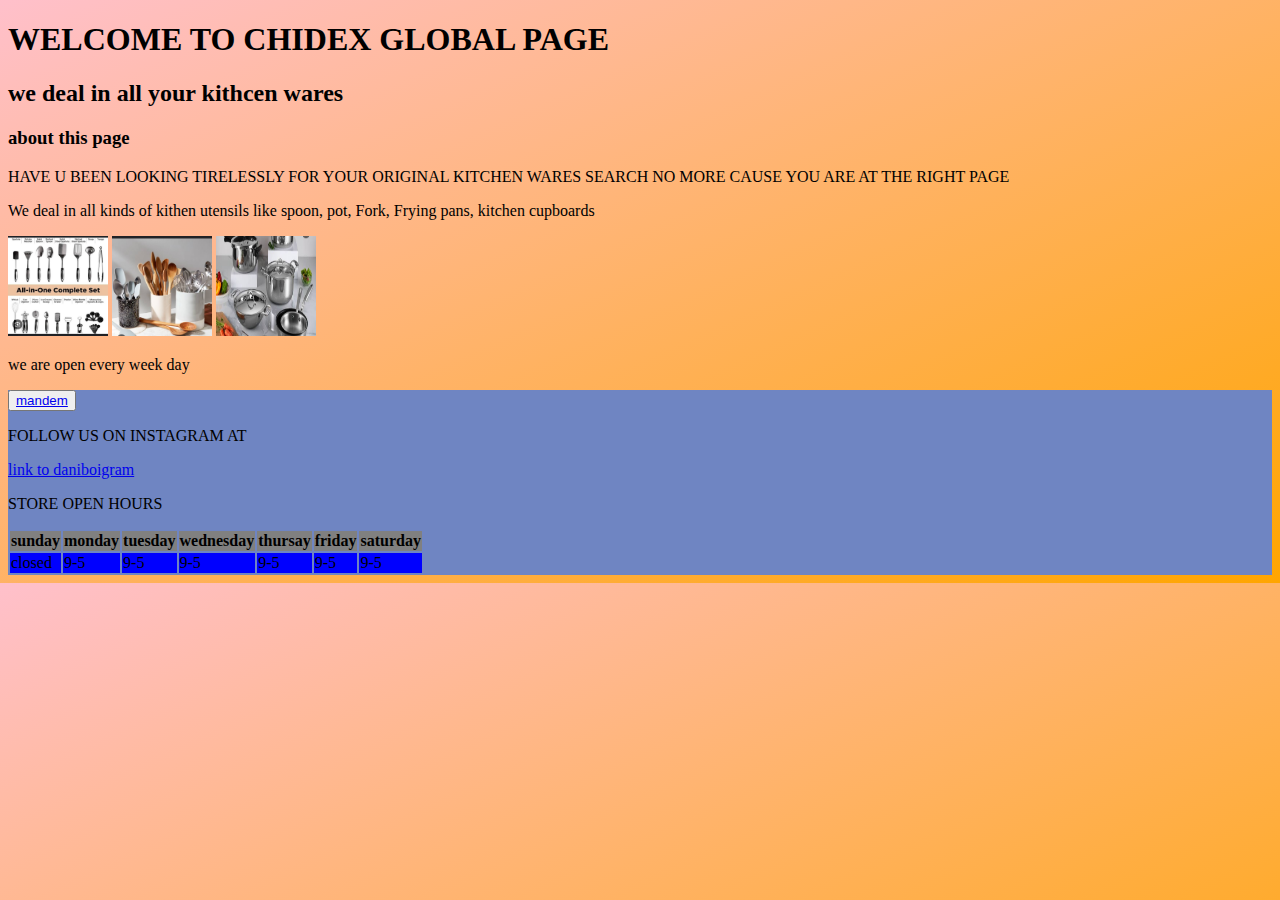
<file: index.html>
<!DOCTYPE html>
<html>
<head>
    <meta charset="UTF-8" />
    <title>CHIDEX GLOBAL</title>
    <link href="design.css" rel="stylesheet">
</head>
<body>
    <h1>WELCOME TO CHIDEX GLOBAL PAGE</hl>
    <h2>we deal in all your kithcen wares</h2>
    <h3>about this page</h3>
    <p>HAVE U BEEN LOOKING TIRELESSLY FOR YOUR ORIGINAL KITCHEN WARES SEARCH NO MORE CAUSE YOU ARE AT THE RIGHT PAGE</p>
    <P>We deal in all kinds of kithen utensils like spoon, pot, Fork, Frying pans, kitchen cupboards</P>
    <img style="height: 100px; width: 100px;" src= "./images/Screenshot_20241219_002526_com.google.android.googlequicksearchbox_edit_54206321607873.jpg" /> <img style="height: 100px; width: 100px;" src = "./images/Screenshot_20241219_002534_com.google.android.googlequicksearchbox_edit_54219537394851.jpg" /> <img style="height: 100px; width: 100px;" src = "./images/Screenshot_20241219_002647_com.google.android.googlequicksearchbox_edit_54309687316191.jpg"/>
    <p>we are open every week day</p>
    
    
  
    <div class="table1">
    <table>
        <tr style = "background-color: grey">
            <th>sunday</th>
            <th>monday</th>
            <th>tuesday</th>
            <th>wednesday</th>
            <th>thursay</th>
            <th>friday</th>
            <th>saturday</th>
        </tr>

        <tr style = "background-color: blue; align-items: center">
            <td>closed</td>
              <td>9-5</td>
              <td>9-5</td>
              <td>9-5</td>
              <td>9-5</td>
              <td>9-5</td>
              <td>9-5</td>

</tr>
</div>
              <button><a href="/mandem.html">mandem</a></button>

              <p>FOLLOW US ON INSTAGRAM AT</p>
       <a href="https://instagram.com">link to daniboigram</a>

<p>STORE OPEN HOURS</p>
</body>
</html>
</file>
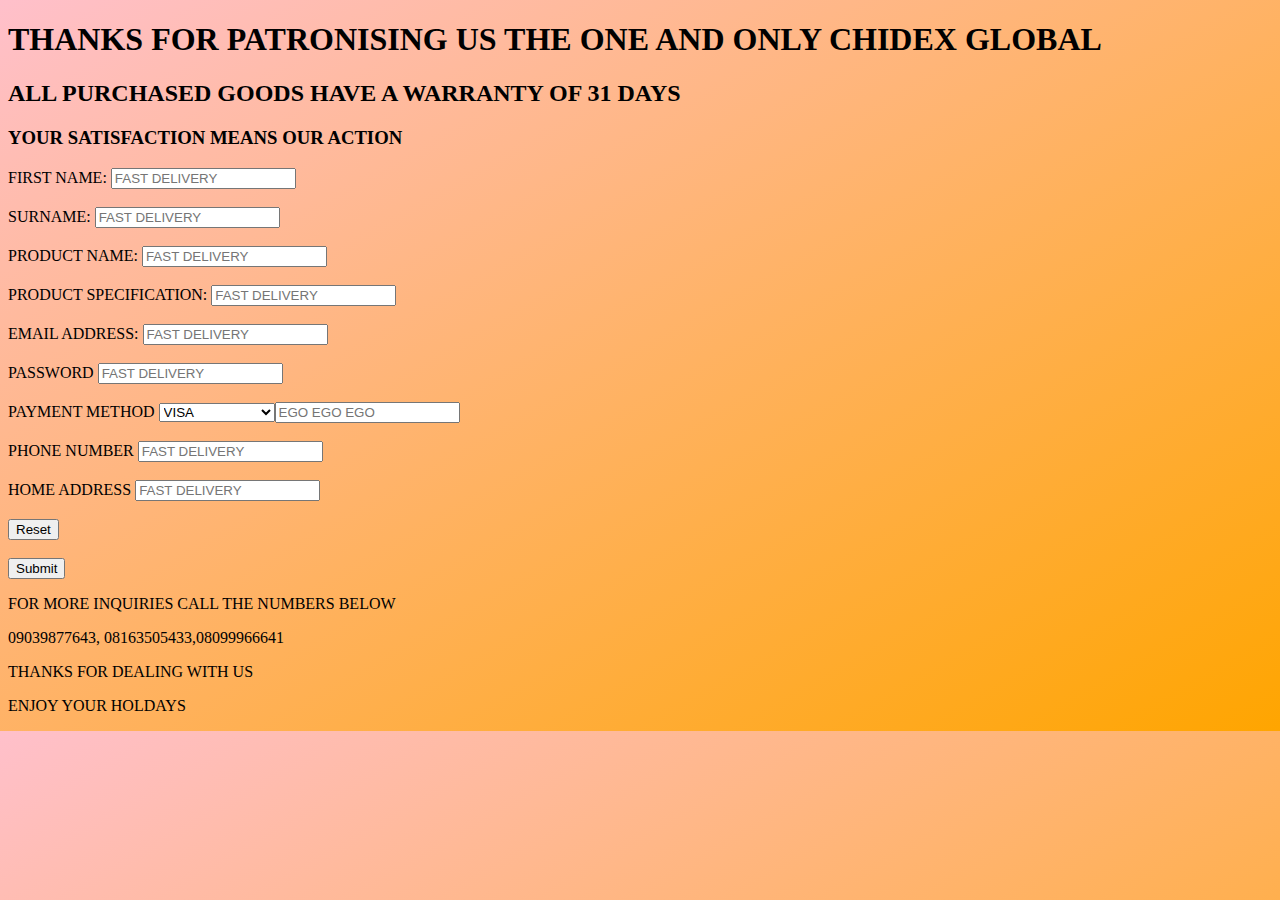
<file: AMAPIANO.html>
<!DOCTYPE html>
<html>
<head>
    <meta charset="UTF-8" />
    <title>CHIDEX GLOBAL</title>
    <link href="design.css" rel="stylesheet">
</head>
<body>
    <h1>THANKS FOR PATRONISING US THE ONE AND ONLY CHIDEX GLOBAL</hl>
    <h2>ALL PURCHASED GOODS HAVE A WARRANTY OF 31 DAYS</h2>
    <h3>YOUR SATISFACTION MEANS OUR ACTION</h3>

    <form action="action_page.php" method="POST"></form>


        <div >
        <label for="fname">FIRST NAME:</label>
        <input type="text"  id="fname"  name="fname" placeholder="FAST DELIVERY" REQUIRED> 
        </div>

        <br>


        <div>
        <LABEL for="lname">SURNAME:</LABEL>
        <input type="text" id="lname" name="lname"  placeholder="FAST DELIVERY"></input>
        </div>

        <br>

        <div>
            <label for="pname">PRODUCT NAME:</label>
            <input type="text" id="pname" name="pname" placeholder="FAST DELIVERY" REQUIRED>
         </div>
         
         <br>
       <div>
       <label for="pspecification">PRODUCT SPECIFICATION:</label>
        <input type="text"  id="pspecification" name="pspecification=" placeholder="FAST DELIVERY" REQUIRED>
       </div>

       <br>
     <div>
       <label for="email">EMAIL ADDRESS:</label>
       <input type="text" id="email" name="email" placeholder="FAST DELIVERY" required>
     </div>

     <br>

     <div>
     <label foe="password">PASSWORD</label>
     <input type="text" id="code"  name="code" placeholder="FAST DELIVERY" REQUIRED>
    </div>

    <br>
    <div>
    <label for="pmethod">PAYMENT METHOD</label>
    <select id="pmethod" name="pmethod" placeholder="EGO EGO EGO" required>
      <option value="visa">VISA</option>
      <option value="MASTERCARD">MASTERCARD</option>
      <option value="giftcard" >GIFTCARD</option> 
      <option value="bank">BANK </option>
    </div>

    <br>

    <div>
      <label for="azza">ACCOUNT NUMBER</label>
      <input type="number" id="azza" name="azza" placeholder="EGO EGO EGO" required>
 </div>

 <br>

   <div>
   <label for="TEL">PHONE NUMBER</label>
   <input type="text"  id="TEL"  name="TEL" placeholder="FAST DELIVERY" REQUIRED>
 </div>

 <br>

 <div>
  <label for="location">HOME ADDRESS</label>
  <input type="location"  id="location" name="location" placeholder="FAST DELIVERY">
</div>

   <br>

  <div>
    <input type ="RESET">
  </div>

  <br>

<div>
     <input type="SUBMIT">
     
</div>

<p>FOR MORE INQUIRIES CALL THE NUMBERS BELOW</p>
    <P>09039877643, 08163505433,08099966641</P>
    


    </form>

    <p>THANKS FOR DEALING WITH US</p>
     <P>ENJOY YOUR HOLDAYS</P>
    
</body>
</html>
</file>
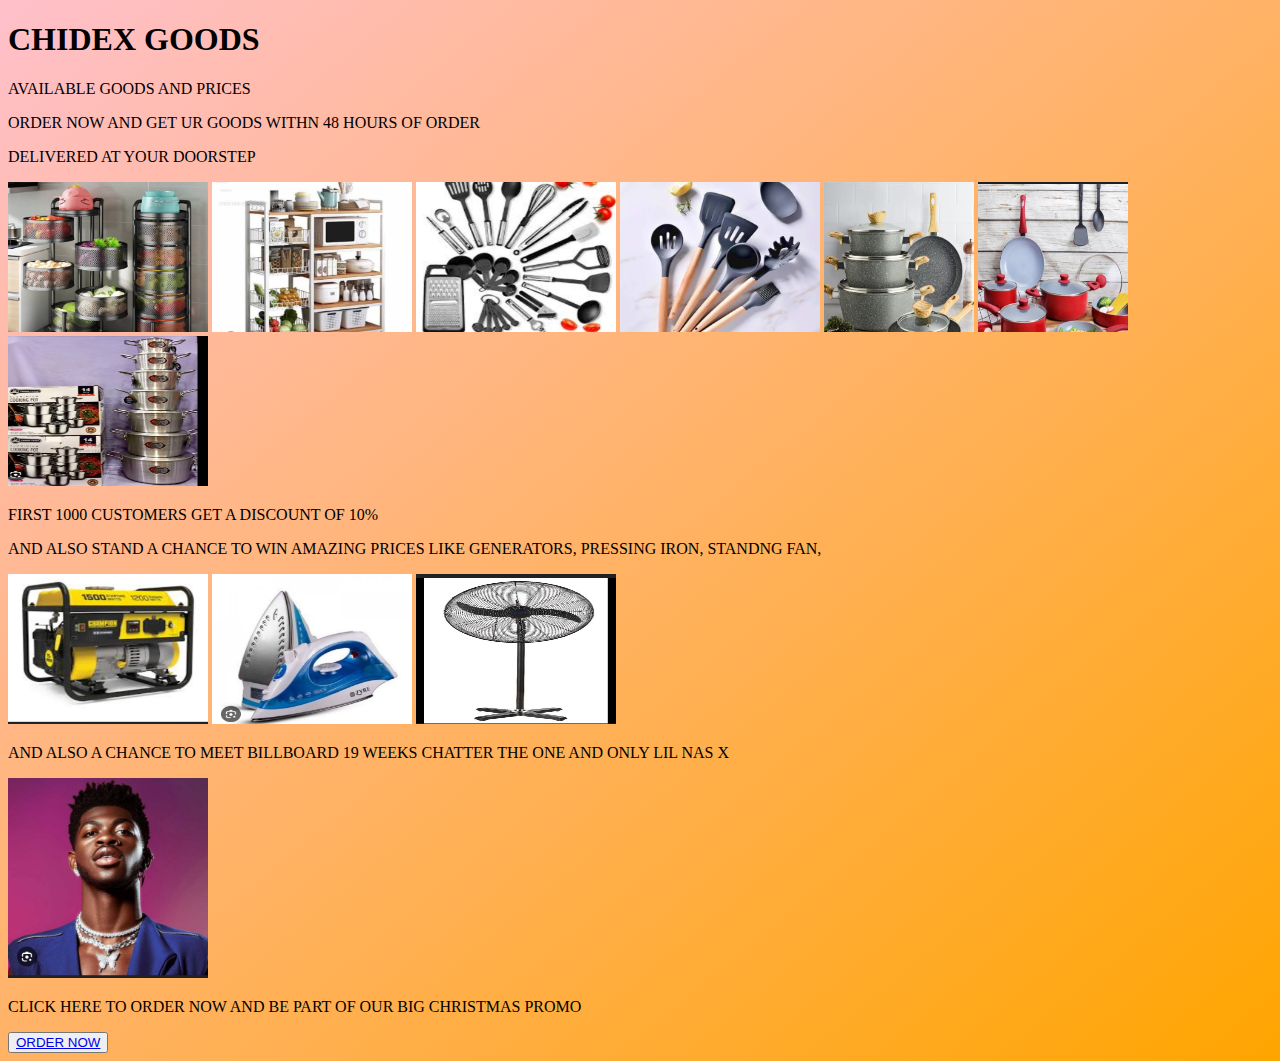
<file: html practice 2.html>
<!DOCTYPE html>
<html lang="en">
<head>
        <meta charset="UTF-8">
        <meta name="viewport" content="width=device-width, initial-scale=1.0">
        <title>Hello World</title>
</head>
<body>
        
        <h1>CHIDEX GOODS</h1>
        <p>AVAILABLE GOODS AND PRICES</p>
        <p>ORDER NOW AND GET UR GOODS WITHN 48 HOURS OF ORDER</p> 
        <P>DELIVERED AT YOUR DOORSTEP</P>
        <img style="height: 150px; width: 200px" src="./images/Screenshot_20241219_002720_com.google.android.googlequicksearchbox_edit_54345928834415.jpg"  12000/>  <img style="height:150px; width:200px;" src="./images/Screenshot_20241219_002734_com.google.android.googlequicksearchbox_edit_54360358423996.jpg"/>  <img style="height: 150px; width: 200px" src="./images/Screenshot_20241219_002543_com.google.android.googlequicksearchbox_edit_54234293542765.jpg"/>  <img style="height: 150px; width: 200px" src="./images/Screenshot_20241219_002556_com.google.android.googlequicksearchbox_edit_54250039332346.jpg"/>  <img style="height: 150px; width: 150px" src="./images/Screenshot_20241219_002626_com.google.android.googlequicksearchbox_edit_54270295955780.jpg"/>  <img style="height: 150px; width: 150px" src="./images/Screenshot_20241219_002654_com.google.android.googlequicksearchbox_edit_54322405587543.jpg"/>  <img style="height: 150px; width: 200px" src="./images/Screenshot_20241219_002701_com.google.android.googlequicksearchbox_edit_54334469041187.jpg "/>
                          
         <link href="design.css" rel="stylesheet" >        
                        
        <p>FIRST 1000 CUSTOMERS GET A DISCOUNT OF 10%  </p>AND ALSO STAND A CHANCE TO WIN AMAZING PRICES LIKE GENERATORS, PRESSING IRON, STANDNG FAN, </P>
                        
        <img style="height: 150px; width: 200px" src="./images/Screenshot_20241226_143220_com.google.android.googlequicksearchbox_edit_18414752836251.jpg"/>  <img style="height: 150px; width:200px;" src="./images/Screenshot_20241226_143244_com.google.android.googlequicksearchbox_edit_18428222595104.jpg"/>   <img style="height: 150px; width:200px;" src="./images/Screenshot_20241226_143429_com.google.android.googlequicksearchbox_edit_18468748184681.jpg"/>
        <p> AND ALSO A CHANCE TO MEET BILLBOARD 19 WEEKS CHATTER THE ONE AND ONLY LIL NAS X</p>
        <img style="height: 200px; width: 200px" src="./images/Screenshot_20241226_143457_com.google.android.googlequicksearchbox_edit_18480553654471.jpg"/>
        <P>CLICK HERE TO ORDER NOW AND BE PART OF OUR BIG CHRISTMAS PROMO</P> 
        <BUTTON><a href="AMAPIANO.html"> ORDER NOW</a></BUTTON>    
</body>
</html>
</file>
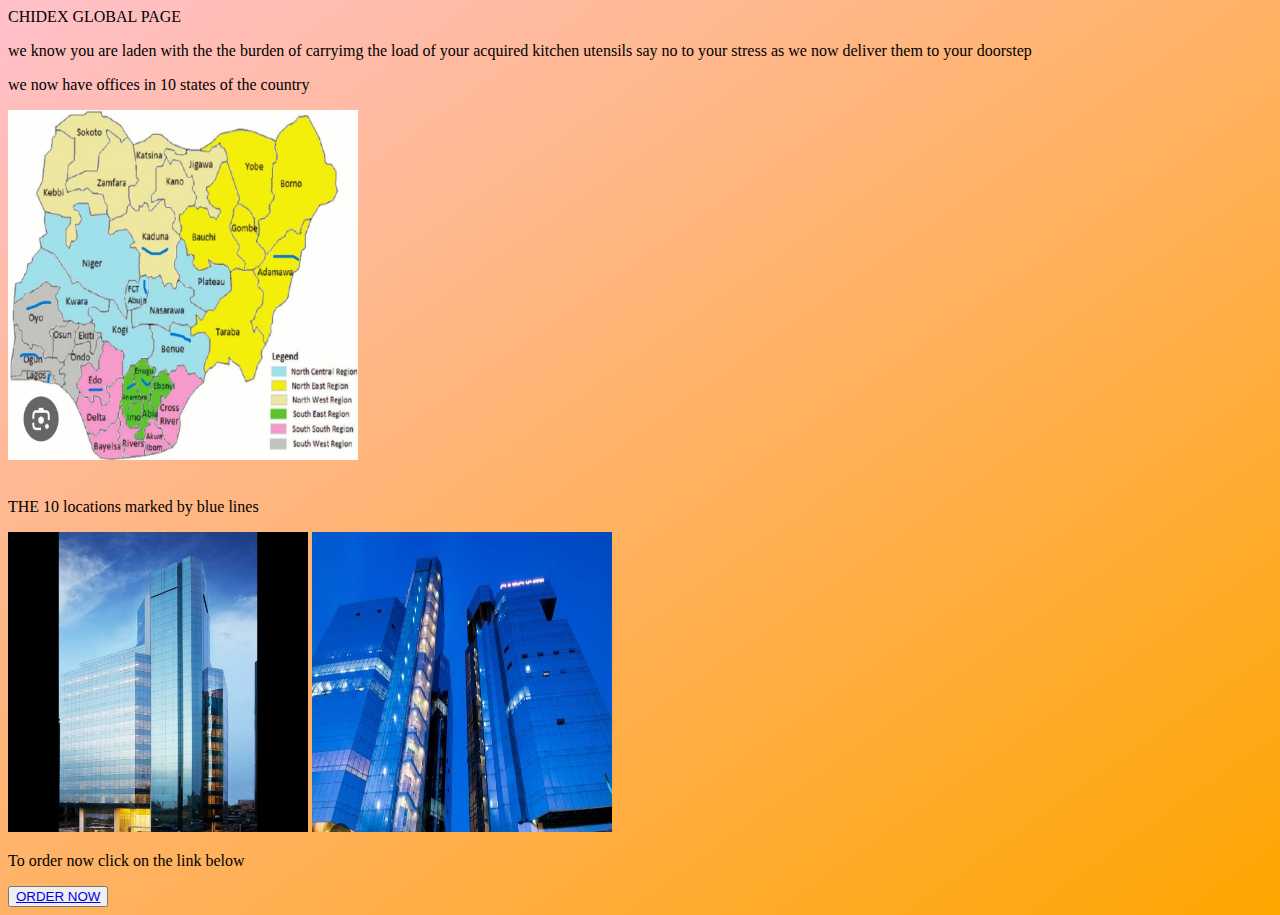
<file: mandem.html>
<!DOCTYPE html>
<html>
<head>
    <meta charset="UTF-8" />
    <title>CHIDEX GLOBAL PAGE</title>
    <link href="design.css" rel="stylesheet">
</head>
<body>
    <hi>CHIDEX GLOBAL PAGE</hi>
    <p>we know you are laden with the the burden of carryimg the load of your acquired kitchen utensils say no to your stress as we now deliver them to your doorstep</p>
    <p>we now have offices in 10 states of the country</p>
    <img style="height: 350px; width: 350px;" src="images/Screenshot_20241221_003236_com.google.android.googlequicksearchbox 2save.jpg" alt="OUR Head quaters being in LAGOS, NIGERIA"/><br/><br/><P>THE 10 locations marked by blue lines</P>
    <img style="height: 300px; width: 300px;" src="images/Screenshot_20241221_003310_com.google.android.googlequicksearchbox 2ofit.jpg"/> <img style="height:300px; width:300px;" src="images/Screenshot_20241221_003320_com.google.android.googlequicksearchbox 2of now.jpg"/>
    <p>To order now click on the link below</p>

  <button><a href="html practice 2.html">ORDER NOW</a></button>
</body>
</html>
</file>
<file: design.css>
.table1{
    background-color: rgb(111, 133, 194);
}
body{
    background-image: linear-gradient(to bottom right, pink, orange)
}
</file>
